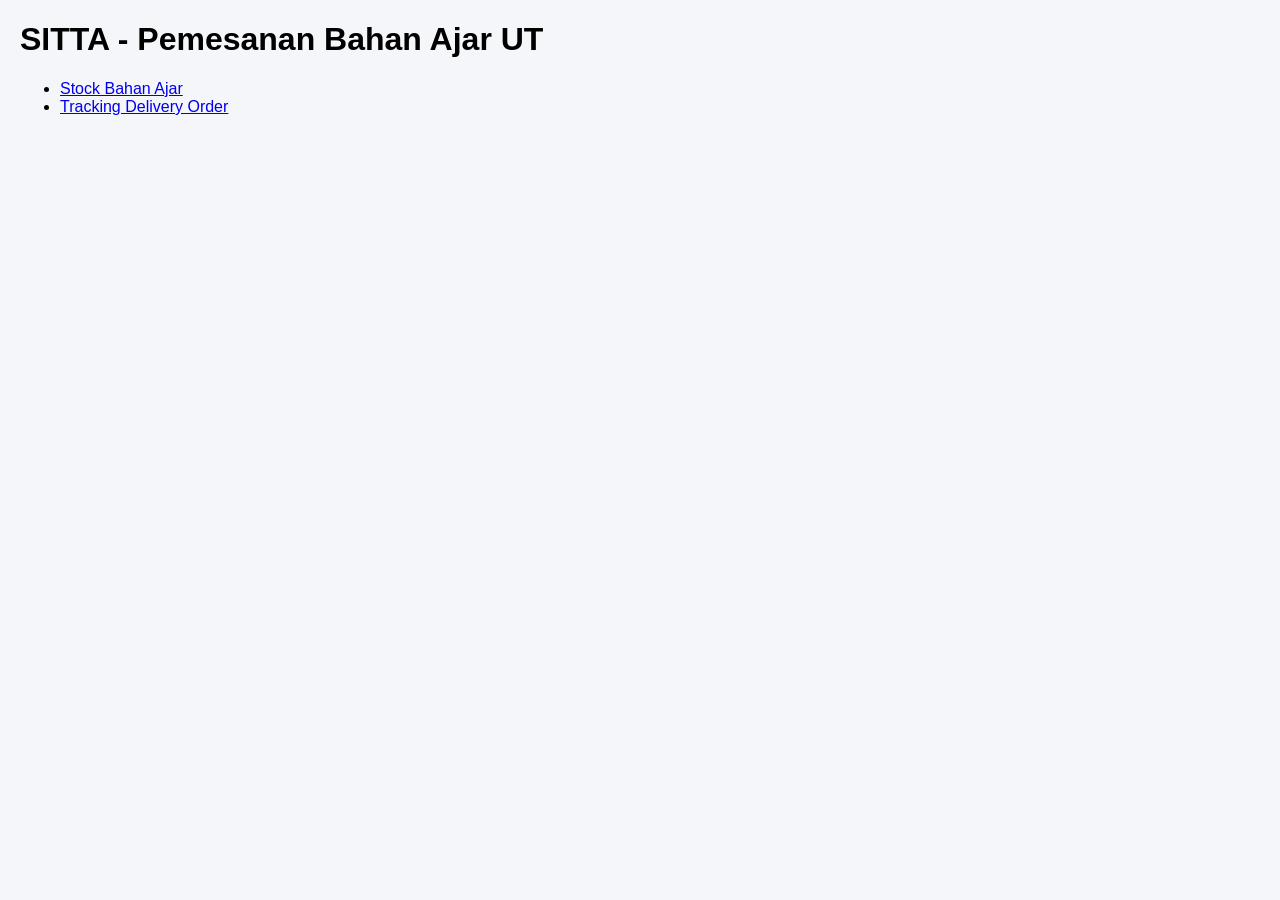
<file: index.html>
<!DOCTYPE html>
<html lang="id">
<head>
    <meta charset="UTF-8">
    <title>SITTA</title>
    <link rel="stylesheet" href="css/style.css">
</head>
<body>
    <h1>SITTA - Pemesanan Bahan Ajar UT</h1>
    <ul>
        <li><a href="stok.html">Stock Bahan Ajar</a></li>
        <li><a href="tracking.html">Tracking Delivery Order</a></li>
    </ul>
</body>
</html>
</file>
<file: css/style.css>
body { font-family: Arial, sans-serif; margin: 20px; background: #f4f6fa; }
table { border-collapse: collapse; width: 100%; background: #fff; }
th, td { border: 1px solid #ccc; padding: 6px; text-align: left; }
th { background: #dce6f7; }
input, select, button { padding: 6px; margin: 3px 3px 3px 0; }
.hijau { color: green; }
.oranye { color: orange; }
.merah { color: red; }
.error { color: red; }
</file>
